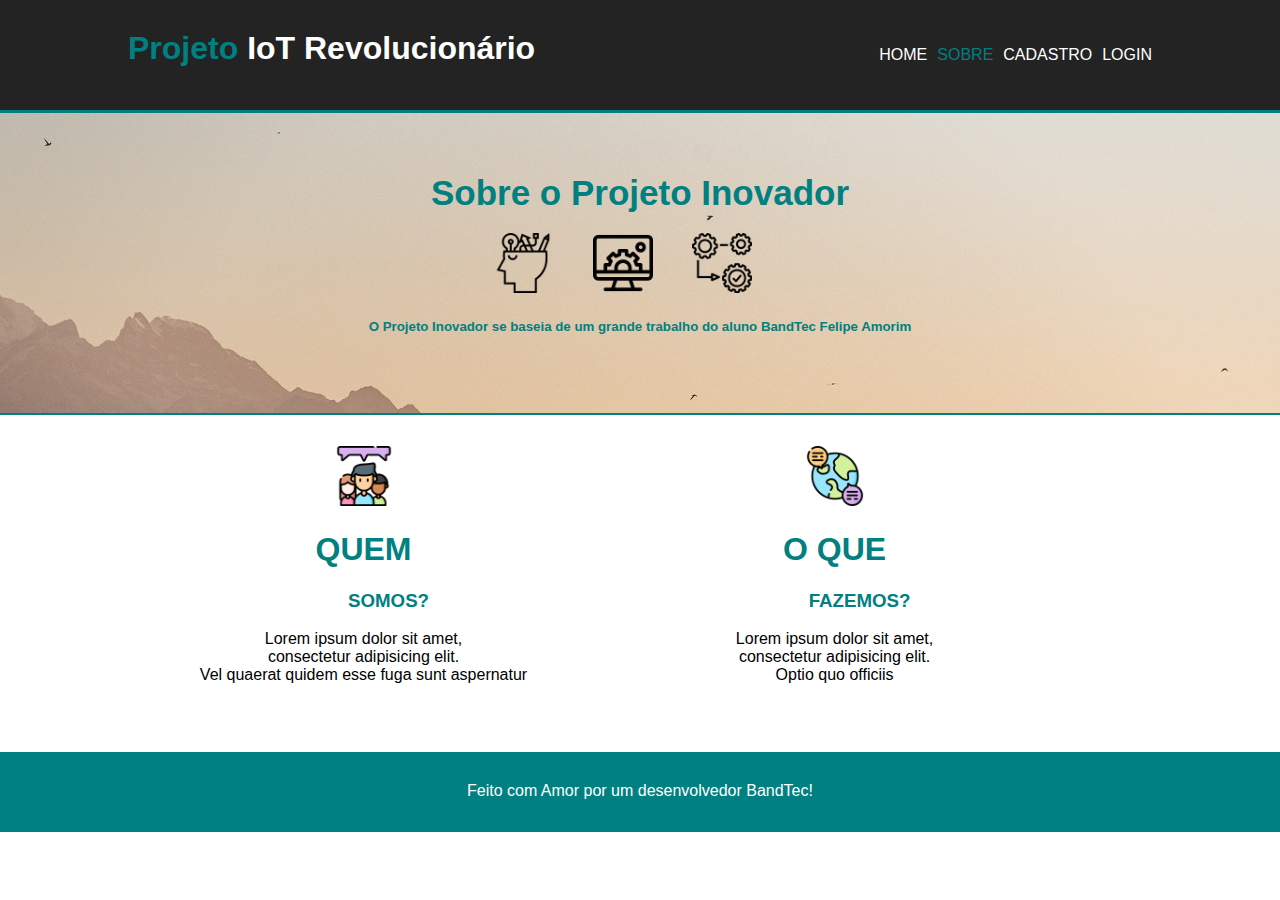
<file: meuSite/sobre.html>
<!DOCTYPE html>
<html lang="en">

<head>
    <meta charset="UTF-8">
    <meta http-equiv="X-UA-Compatible" content="IE=edge">
    <meta name="viewport" content="width=device-width, initial-scale=1.0">
    <title> Sobre </title>

    <link rel="stylesheet" href="sobreEstilo.css">

</head>

<body>
    <!-- Cabeçalho -->

    <div class="header">
        <div class="container">

            <h1 class="titulo"><span class="destaque">Projeto</span> IoT Revolucionário</h1>

            <ul class="navbar">
                <li><a href="index.html">Home</a></li>
                <li> <span class="destaque">Sobre</span></li>
                <li>Cadastro</li>
                <li><a href="login.html"> Login </a></li>
            </ul>

        </div>

    </div>

    <!--Banner-->

    <div class="banner">
        <div class="container">

            <h2 class="destaque"> Sobre o Projeto Inovador</h2>

            <div class="imagens">
                <img src="imgs/idea.png">
                <img src="imgs/comp.png">
                <img src="imgs/engrenagem.png">
            </div>

            <h5>O Projeto Inovador se baseia de um grande trabalho do aluno BandTec Felipe Amorim</h5>

        </div>
    </div>

    <!-- Sobre -->

    <div class="sobre">
        <div class="container">

            <div class="frase-item">

                <img src="imgs/discussao.png">
                <h1>QUEM</h1>
                <h3>SOMOS?</h3>

                <p>Lorem ipsum dolor sit amet, <br>
                    consectetur adipisicing elit. <br>
                    Vel quaerat quidem esse fuga sunt aspernatur</p>
            </div>

            <div class="frase-item">

                <img src="imgs/conference.png">
                <h1>O QUE</h1>
                <h3>FAZEMOS?</h3>

                <p>Lorem ipsum dolor sit amet, <br>
                    consectetur adipisicing elit. <br>
                    Optio quo officiis </p>
            </div>

        </div>
    </div>

    <!-- Footer -->

    <div class="footer">
        <div class="container">

            <h4>
                Feito com Amor por
                <a href="https://github.com/FelipeAmorim720">
                    um desenvolvedor BandTec!
                </a>
            </h4>
        </div>
    </div>
</body>

</html>
</file>
<file: meuSite/sobreEstilo.css>
body {
    font-family: Arial, Helvetica, sans-serif;
    margin: 0;
}

.header {
    background-color: #232323;
    color: white;
    overflow: auto;
    border-bottom: 3px solid teal;
    padding: 30px 0 30px 0;
    /* height: 100px; */
    /* padding-top: 10px; */
    /* padding-bottom: 10px; */
}

.titulo {
    margin: 0;
    float: left;
}

.navbar {
    list-style: none;
    float: right;
    cursor: pointer;
}

.navbar :hover {
    color: white;
    background-color: teal;
    padding: 5px;
}

li {
    float: left;
    margin-left: 10px;
    text-transform: uppercase;
}

/* modificar a cor do link */

a {
    color: inherit;
    text-decoration: none;
}

.destaque {
    color: teal;
}

/* Enquadro */

.container {
    width: 80%;
    margin: auto;
}

/* Banner */

.banner {
    text-align: center;
    background-image: url(imgs/montanha.jpg);
    background-repeat: no-repeat;
    background-color: grey;
    background-size: cover;
    height: 300px;
}

.banner h2 {
    margin: 0;
    font-size: 35px;
    padding-top: 60px;
}

.banner h5 {
    color: teal;
}

/* Icones */

.banner img {
    margin-right: 35px;
    margin-top: 20px;
    height: 60px;
    cursor: pointer;
}

/* sobre */

.sobre {
    border-top: 2px solid teal;
    overflow: auto;
}

.sobre h1 {
    color: teal;
}

.sobre h3 {
    color: teal;
    margin-left: 50px;
}

.sobre img {
    height: 60px;
    /* float: right; */
}

.frase-item {
    float: left;
    text-align: center;
    width: 40%;
    padding: 3%;
    /* margin: 2px; */
    /* border: 2px solid teal ; */
}

.footer {
    text-align: center;
    background-color: teal;
    height: 80px;
}

.footer h4 {
    font-weight: 100;
    padding-top: 30px;
    color: white;
}
</file>
